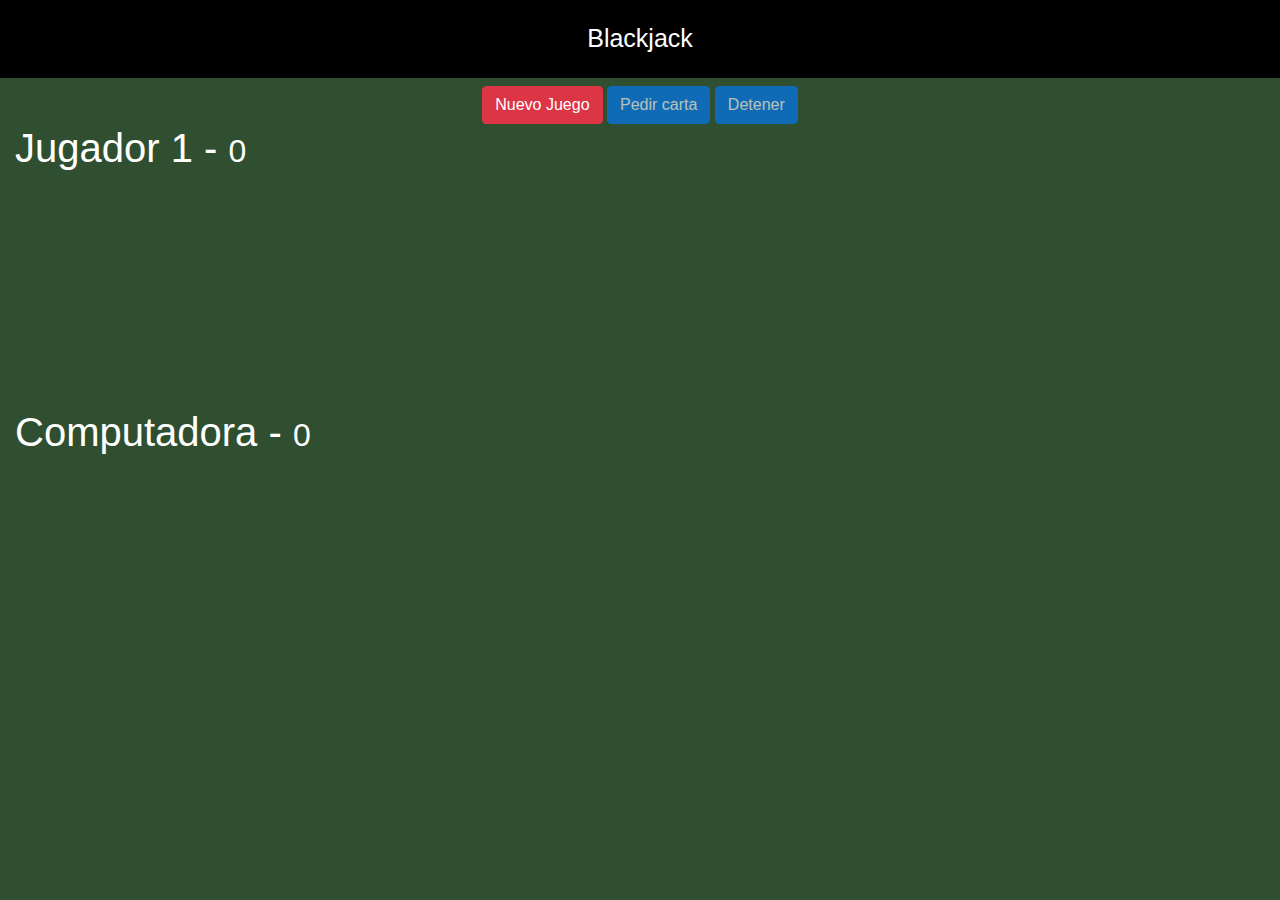
<file: index.html>
<!DOCTYPE html>
<html lang="es">
  <head>
    <meta charset="UTF-8" />
    <meta name="viewport" content="width=device-width, initial-scale=1.0" />
    <meta http-equiv="X-UA-Compatible" content="IE=edge" />
    <title>Blackjack</title>
    <link
      rel="stylesheet"
      href="https://stackpath.bootstrapcdn.com/bootstrap/4.4.1/css/bootstrap.min.css"
      integrity="sha384-Vkoo8x4CGsO3+Hhxv8T/Q5PaXtkKtu6ug5TOeNV6gBiFeWPGFN9MuhOf23Q9Ifjh"
      crossorigin="anonymous"
    />
    <link rel="stylesheet" href="assets/css/styles.css" />
  </head>
  <body>
    <header class="titulo">Blackjack</header>

    <div class="row mt-2">
      <div id="divBotones" class="col text-center">
        <button id="btnNuevo" class="btn btn-danger">Nuevo Juego</button>
        <button disabled="disabled" id="btnPedir" class="btn btn-primary">
          Pedir carta
        </button>
        <button disabled="disabled" id="btnDetener" class="btn btn-primary">
          Detener
        </button>
      </div>
    </div>

    <div class="row container">
      <div class="col">
        <h1>Jugador 1 - <small>0</small></h1>
        <div id="jugador-cartas" class="divCartas">
          <!-- <img class="carta" src="assets/cartas/10C.png" /> -->
        </div>
      </div>
    </div>

    <div class="row container mt-2">
      <div class="col">
        <h1>Computadora - <small>0</small></h1>
        <div id="computadora-cartas" class="divCartas">
          <!-- <img class="carta" src="assets/cartas/5C.png" /> -->
        </div>
      </div>
    </div>

    <script src="assets/js//underscode.js"></script>
    <script src="assets/js/juego-min.js"></script>
    <!-- <script>
      console.log(miModulo);
      miModulo.a();
    </script> -->
  </body>
</html>
</file>
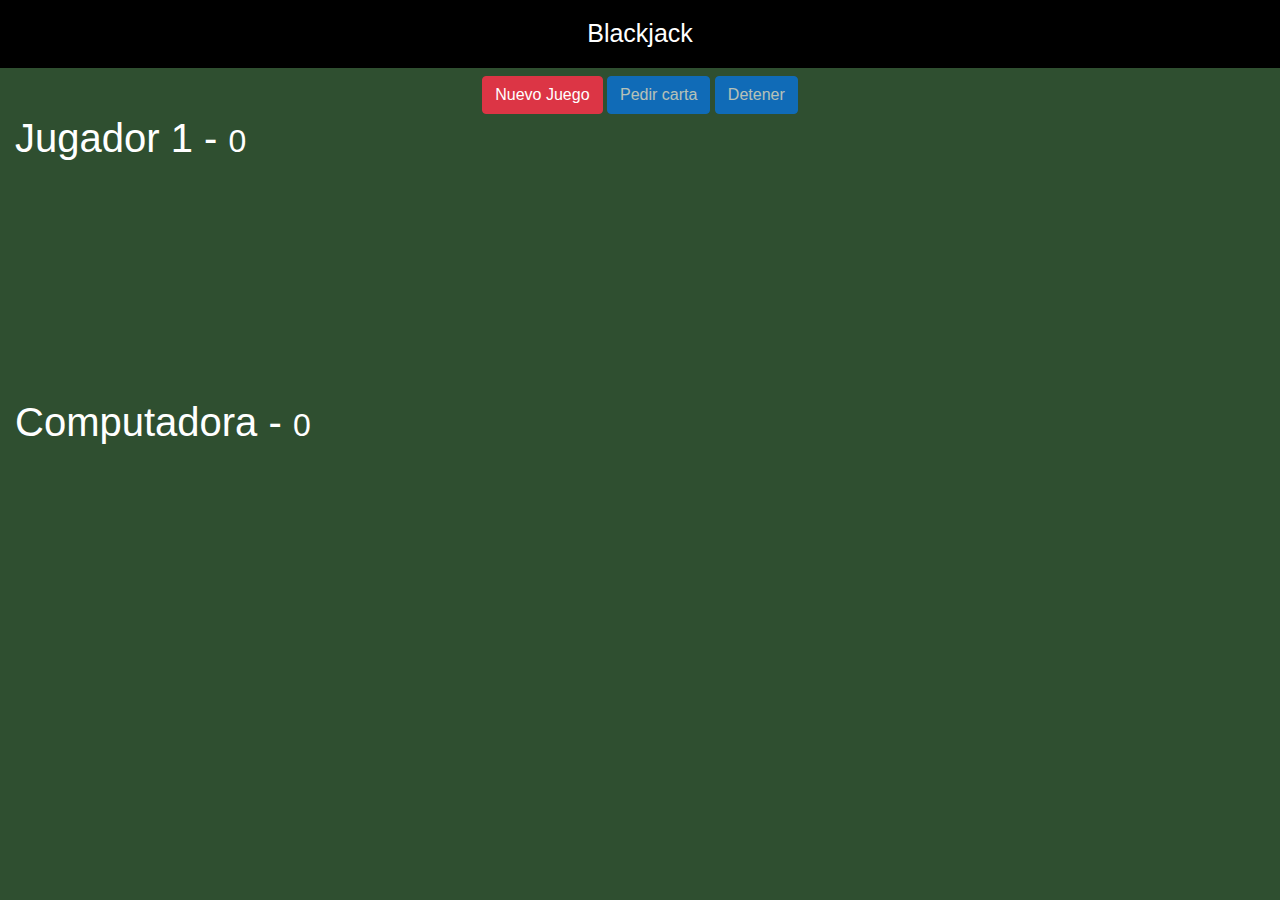
<file: docs/index.html>
<!DOCTYPE html>
<html lang="es">
  <head>
    <meta charset="UTF-8" />
    <meta name="viewport" content="width=device-width, initial-scale=1.0" />
    <meta http-equiv="X-UA-Compatible" content="IE=edge" />
    <title>Blackjack</title>
    <link rel="icon" type="image/x-icon" href="assets/card.ico" />
    <link
      rel="stylesheet"
      href="https://stackpath.bootstrapcdn.com/bootstrap/4.4.1/css/bootstrap.min.css"
      integrity="sha384-Vkoo8x4CGsO3+Hhxv8T/Q5PaXtkKtu6ug5TOeNV6gBiFeWPGFN9MuhOf23Q9Ifjh"
      crossorigin="anonymous"
    />
    <link rel="stylesheet" href="assets/css/styles.css" />
  </head>
  <body>
    <header class="titulo">Blackjack</header>

    <!-- <div class="row mt-2"> -->
    <div class="mt-2">
      <div id="divBotones" class="col text-center">
        <button id="btnNuevo" class="btn btn-danger">Nuevo Juego</button>
        <button disabled="disabled" id="btnPedir" class="btn btn-primary">
          Pedir carta
        </button>
        <button disabled="disabled" id="btnDetener" class="btn btn-primary">
          Detener
        </button>
      </div>
    </div>

    <div class="row container">
      <div class="col">
        <h1>Jugador 1 - <small>0</small></h1>
        <div id="jugador-cartas" class="divCartas"></div>
      </div>
    </div>

    <div class="row container mt-2">
      <div class="col">
        <h1>Computadora - <small>0</small></h1>
        <div id="computadora-cartas" class="divCartas"></div>
      </div>
    </div>

    <script src="assets/js//underscode.js"></script>
    <script src="assets/js/juego-min.js"></script>
    <!-- <script>
      console.log(miModulo);
      miModulo.a();
    </script> -->
  </body>
</html>
</file>
<file: assets/css/styles.css>
html,
body {
  margin: 0px;
  background-color: #2f4f30;
  color: white;
}

.titulo {
  text-align: center;
  background-color: black;
  color: white;
  padding: 20px;
  font-size: 25px;
}

.carta {
  position: relative;
  width: 150px;
  left: 100px;
  margin-left: -75px;
}

#computadora-cartas,
#jugador-cartas {
  height: 220px;
}
</file>
<file: docs/assets/css/styles.css>
html,
body {
  margin: 0px;
  background-color: #2f4f30;
  color: white;
  /* width: auto; */
}

.titulo {
  text-align: center;
  background-color: black;
  color: white;
  padding: 15px;
  font-size: 25px;
}

.carta {
  position: relative;
  width: 150px;
  left: 100px;
  margin-left: -75px;
}

#computadora-cartas,
#jugador-cartas {
  height: 220px;
}
</file>
